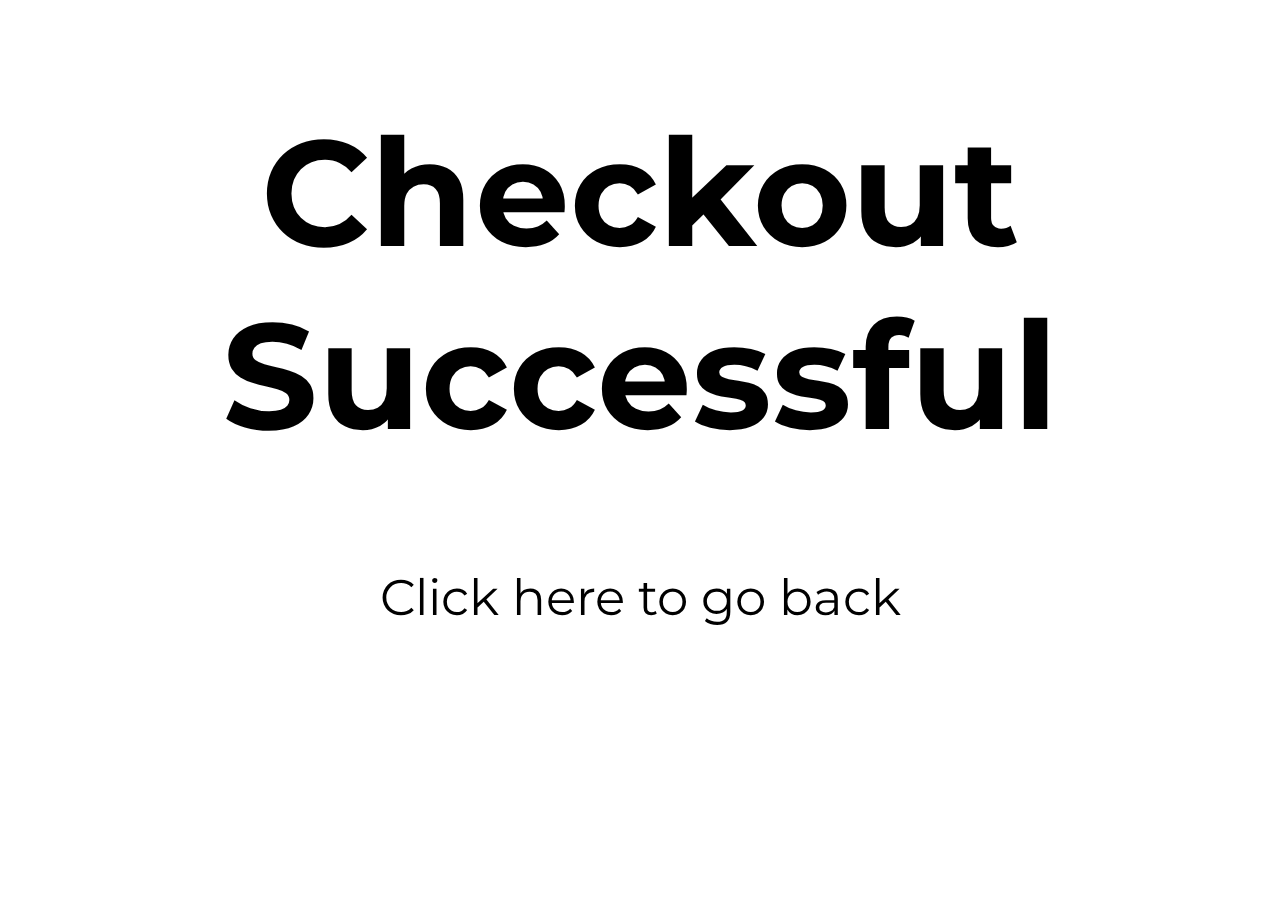
<file: HTML/confirmation.html>
﻿<!DOCTYPE html>
<html lang="en">
  <head>
    <meta charset="UTF-8" />
    <meta name="viewport" content="width=device-width, initial-scale=1.0" />
    <link rel="shortcut icon" type="image/x-icon" href="../Images/img-DS.png" />
    <meta http-equiv="X-UA-Compatible" content="ie=edge" />
    <link
      href="https://fonts.googleapis.com/css?family=Montserrat:400,700&display=swap"
      rel="stylesheet"
    />
    <title>Downy Shoes</title>
  </head>
  <style>
    h1 {
      font-family: "Montserrat";
      font-size: 150px;
      text-align: center;
    }
    p {
      text-align: center;
    }
    a {
      font-family: "Montserrat";
      text-decoration: none;
      color: black;
      font-size: 50px;
    }
    a:hover {
      color: paleturquoise;
    }
  </style>
  <body>
    <h1>Checkout Successful</h1>
    <p><a href="/project1/index.html">Click here to go back</a></p>
  </body>
</html>
</file>
